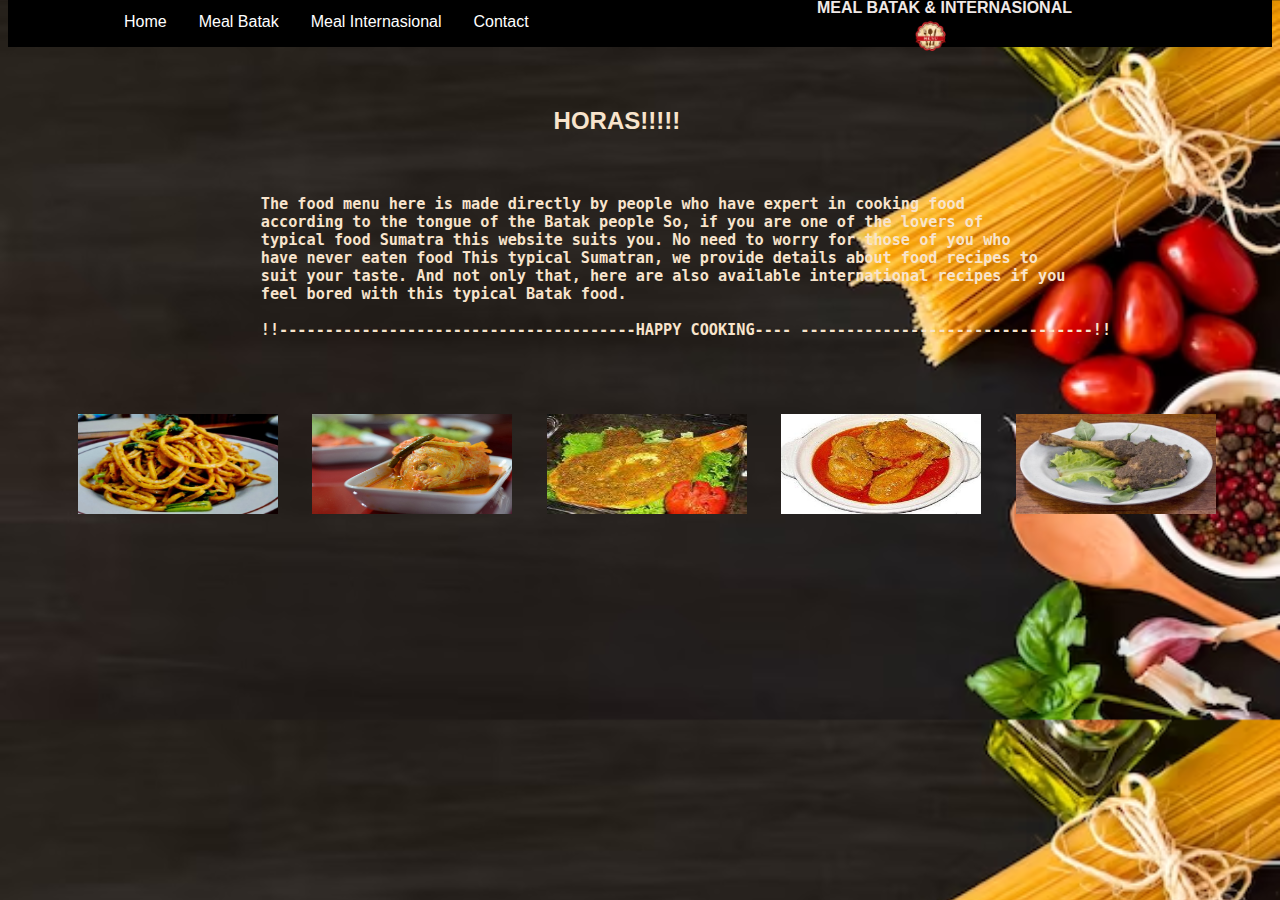
<file: gdsc/index.html>
<!DOCTYPE html>
<html lang="en">
    <head>
        <title>
            MENU MAKANAN
        </title>
        <meta charset="UTF-8">
        <link rel="stylesheet" href="styles.css">

    </head>
<body>
    <div id= "cont">
    <div id = "judul">
        <h1>MEAL BATAK & INTERNASIONAL</h1>
        <p><img src="foto/mnu (2).png " style="float: right; width:75px; "></p>
        <ul>
            <li ><a href="index.html">Home</a></li>
            <li ><a href="menu.html">Meal Batak</a></li>
            <li ><a href="search.html">Meal Internasional</a></li>
            <li ><a href="#home">Contact</a></li>


            
        </ul>
    </div>

    </div>
    <div class = "ucapan">
        <h2>HORAS!!!!! </h2>
      <h3>The food menu here is made directly by people who have
             expert in cooking  food <br> according to the tongue of the Batak people
             So, if you are one of the lovers of <br> typical food Sumatra this website
             suits you. No need to worry for those of you who <br> have never eaten food
             This typical Sumatran, we provide details about food recipes to <br> suit
             your taste. And not only that, here are also available international recipes if you <br>
             feel bored with this typical Batak food.<br><br>
              <b>!!---------------------------------------HAPPY COOKING---- --------------------------------!!<b></h3>
    </div>

    <div class ="IMG">
        <img src="foto/img1.JPG " style="width:200px; height: 100px;
        margin-left:30px; padding: 40px;" >
        
         <img src="foto/img2.jpg " style="width:200px; height: 100px;
        margin-left:100px; padding: 40px;" >
        <img src="foto/img3.jpeg " style="width:200px; height: 100px;
        margin-left:100px; padding: 40px;" >

        <img src="foto/img4.jpg " style="width:200px; height: 100px;
        margin-left:100px; padding: 40px;" >
        <img src="foto/img5.jpeg " style="width:200px; height: 100px;
        margin-left:100px; padding: 40px;" >



       
    </div>
    <script src="java.js">  </script>

</body>


</html>
</file>
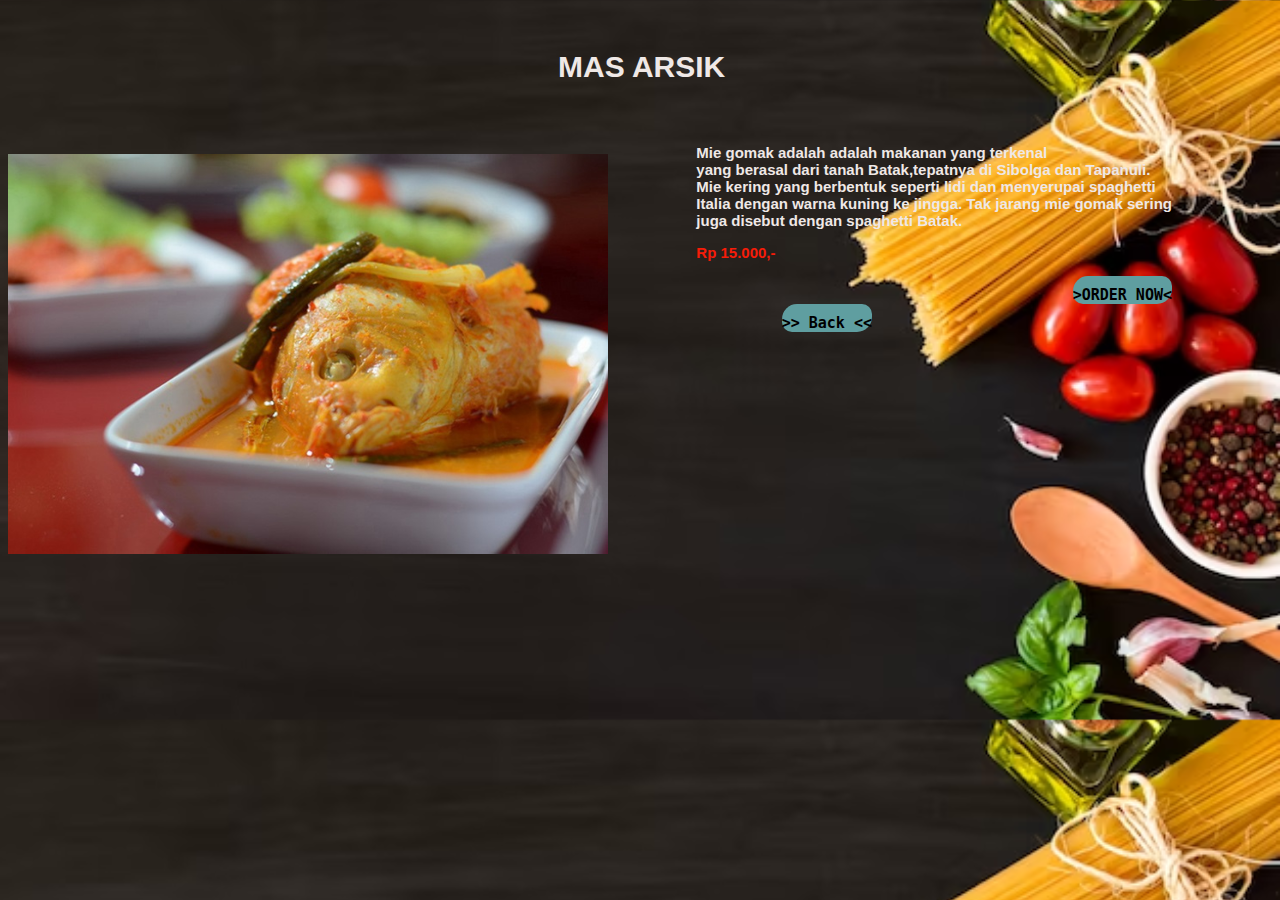
<file: gdsc/arsik.html>
<!DOCTYPE html>
<html lang="en">
    <head>
        <title>
            MENU MAKANAN
        </title>
        <meta charset="UTF-8">
        <link rel="stylesheet" href="styles.css">

    </head>
    <body>
  
        
        <div class="page">
        <h5>MAS ARSIK</h5>
        <h6> Mie gomak adalah adalah makanan yang terkenal <br>yang berasal dari tanah Batak,tepatnya di Sibolga dan Tapanuli.<br>
            Mie kering yang berbentuk seperti lidi dan menyerupai spaghetti<br>Italia dengan warna kuning ke jingga. Tak jarang mie gomak sering <br>juga disebut dengan spaghetti Batak.
           <p style="color: rgb(247, 28, 8);">Rp 15.000,-</p>
           

           <a href="https://wa.me/6285880201215?text=Halo?"> >ORDER NOW< <br></a>
           <div class="back"><a href="menu.html" > >>  Back   <<</div>
        </h6>
        </div>
        <div class="img2">
        <img src="foto/img2.jpg" width="600" height="400" >
    </div>
    </body>
</html>
</file>
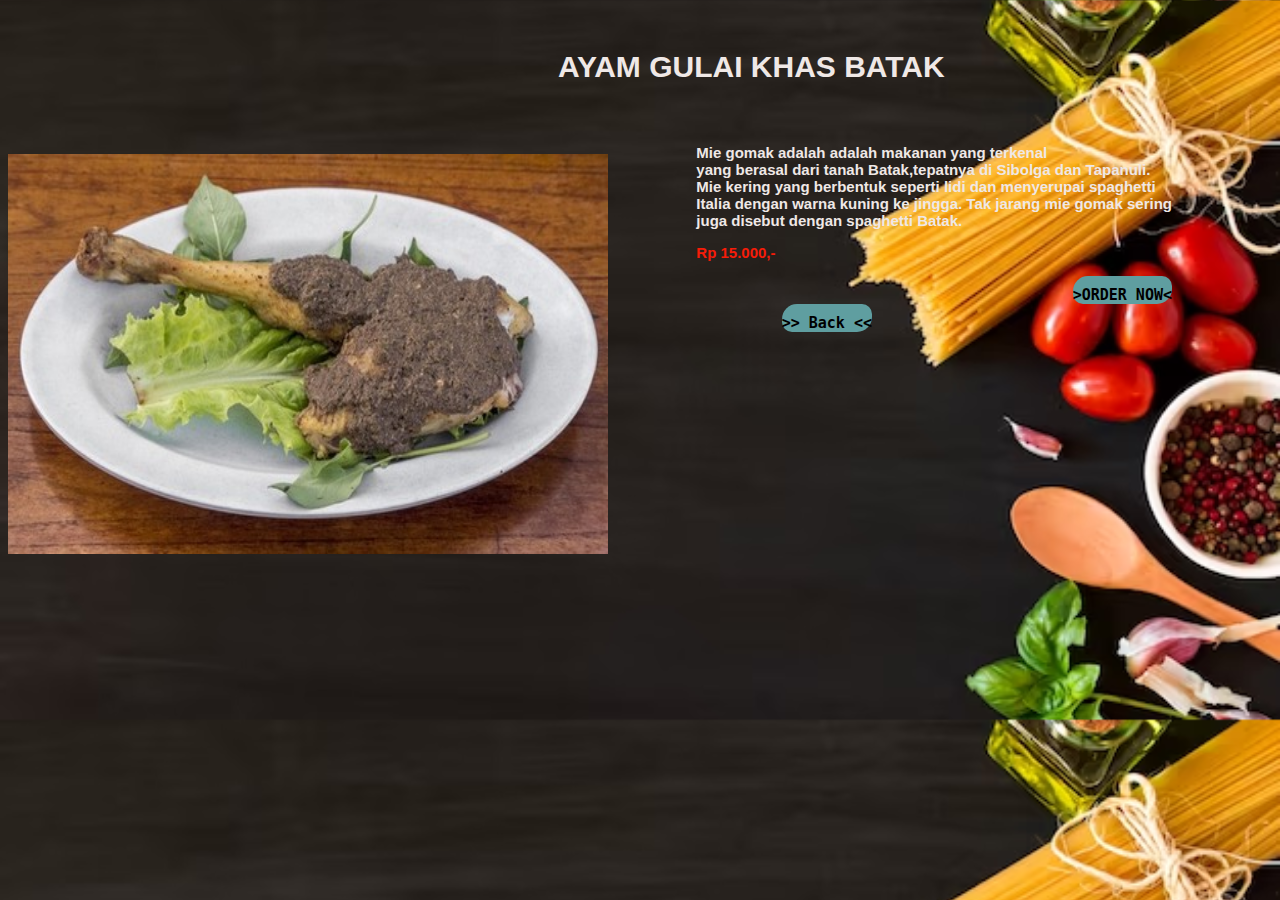
<file: gdsc/ayam.html>
<!DOCTYPE html>
<html lang="en">
    <head>
        <title>
            MENU MAKANAN
        </title>
        <meta charset="UTF-8">
        <link rel="stylesheet" href="styles.css">

    </head>
    <body>
  
        
        <div class="page">
        <h5>AYAM GULAI KHAS BATAK</h5>
        <h6> Mie gomak adalah adalah makanan yang terkenal <br>yang berasal dari tanah Batak,tepatnya di Sibolga dan Tapanuli.<br>
            Mie kering yang berbentuk seperti lidi dan menyerupai spaghetti<br>Italia dengan warna kuning ke jingga. Tak jarang mie gomak sering <br>juga disebut dengan spaghetti Batak.
           <p style="color: rgb(247, 28, 8);">Rp 15.000,-</p>
           

           <a href="https://wa.me/6285880201215?text=Halo?"> >ORDER NOW< <br></a>
           <div class="back"><a href="menu.html" > >>  Back   <<</div>
        </h6>
        </div>
        <div class="img2">
        <img src="foto/img5.jpeg" width="600" height="400" >
    </div>
    </body>
</html>
</file>
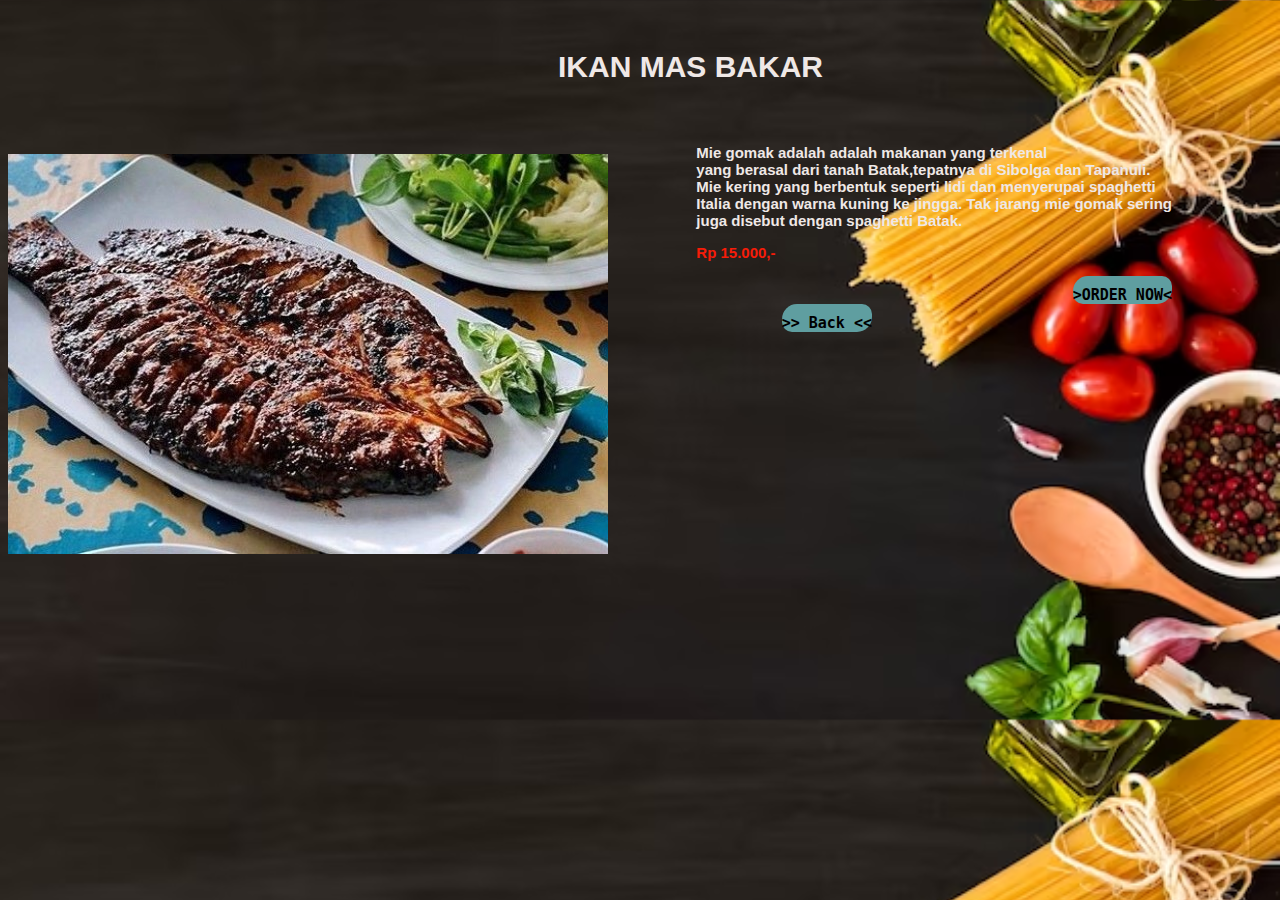
<file: gdsc/bakar.html>
<!DOCTYPE html>
<html lang="en">
    <head>
        <title>
            MENU MAKANAN
        </title>
        <meta charset="UTF-8">
        <link rel="stylesheet" href="styles.css">

    </head>
    <body>
  
        
        <div class="page">
        <h5> IKAN MAS BAKAR</h5>
        <h6> Mie gomak adalah adalah makanan yang terkenal <br>yang berasal dari tanah Batak,tepatnya di Sibolga dan Tapanuli.<br>
            Mie kering yang berbentuk seperti lidi dan menyerupai spaghetti<br>Italia dengan warna kuning ke jingga. Tak jarang mie gomak sering <br>juga disebut dengan spaghetti Batak.
           <p style="color: rgb(247, 28, 8);">Rp 15.000,-</p>
           

           <a href="https://wa.me/6285880201215?text=Halo?"> >ORDER NOW< <br></a>
           <div class="back"><a href="menu.html" > >>  Back   <<</div>
        </h6>
        </div>
        <div class="img2">
        <img src="foto/img7.jpg" width="600" height="400" >
    </div>
    </body>
</html>
</file>
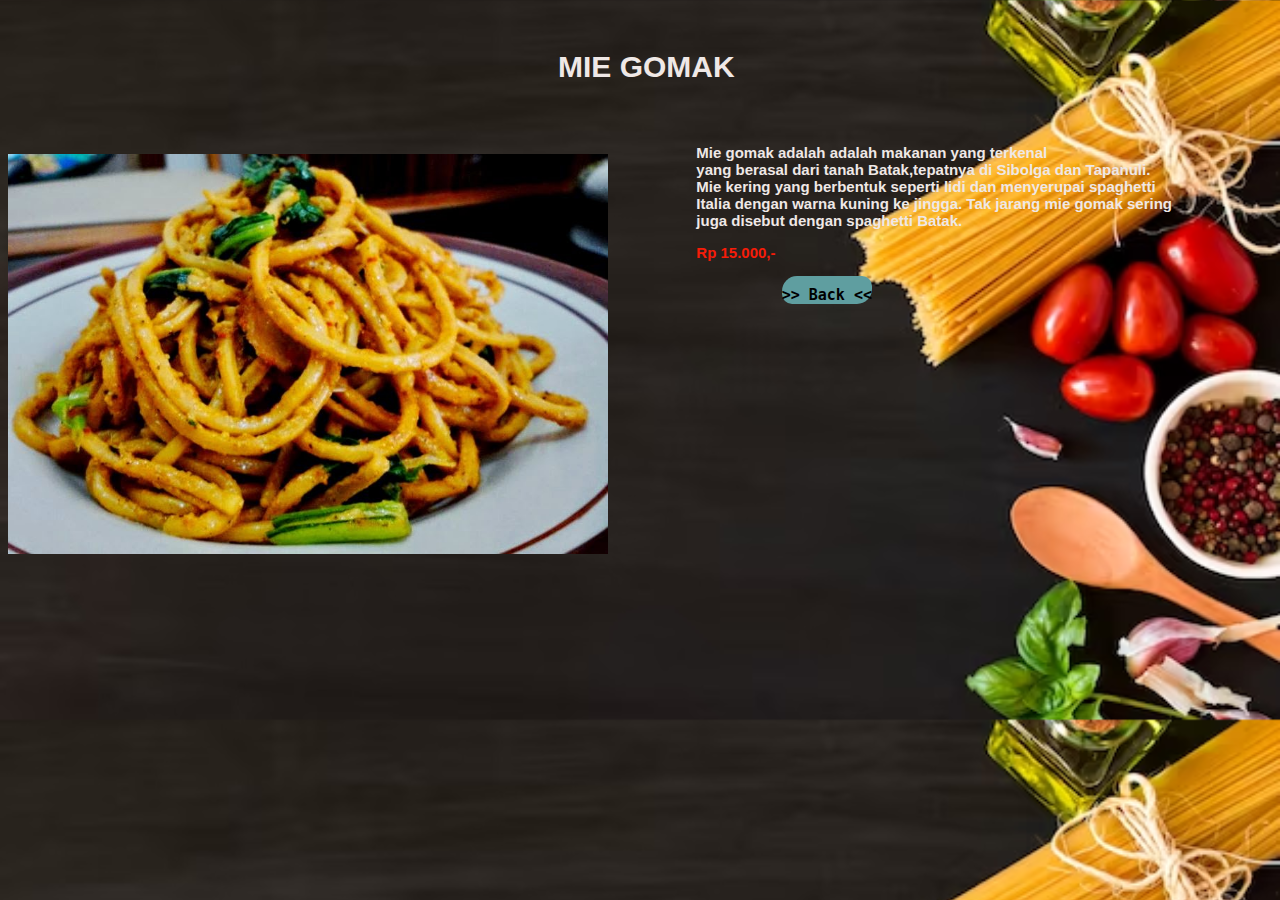
<file: gdsc/gomak.html>
<!DOCTYPE html>
<html lang="en">
    <head>
        <title>
            MENU MAKANAN
        </title>
        <meta charset="UTF-8">
        <link rel="stylesheet" href="styles.css">

    </head>
    <body>
        
        
        <div class="page">
        <h5>MIE GOMAK</h5>
        <h6> Mie gomak adalah adalah makanan yang terkenal <br>yang berasal dari tanah Batak,tepatnya di Sibolga dan Tapanuli.<br>
            Mie kering yang berbentuk seperti lidi dan menyerupai spaghetti<br>Italia dengan warna kuning ke jingga. Tak jarang mie gomak sering <br>juga disebut dengan spaghetti Batak.
           <p style="color: rgb(247, 28, 8);">Rp 15.000,-</p>
           

           
           <div class="back"><a href="menu.html" > >>  Back   <<</div>
        </h6>
        </div>
        <div class="img2">
        <img src="foto/img1.JPG" width="600" height="400" >
    </div>
    </body>
</html>
</file>
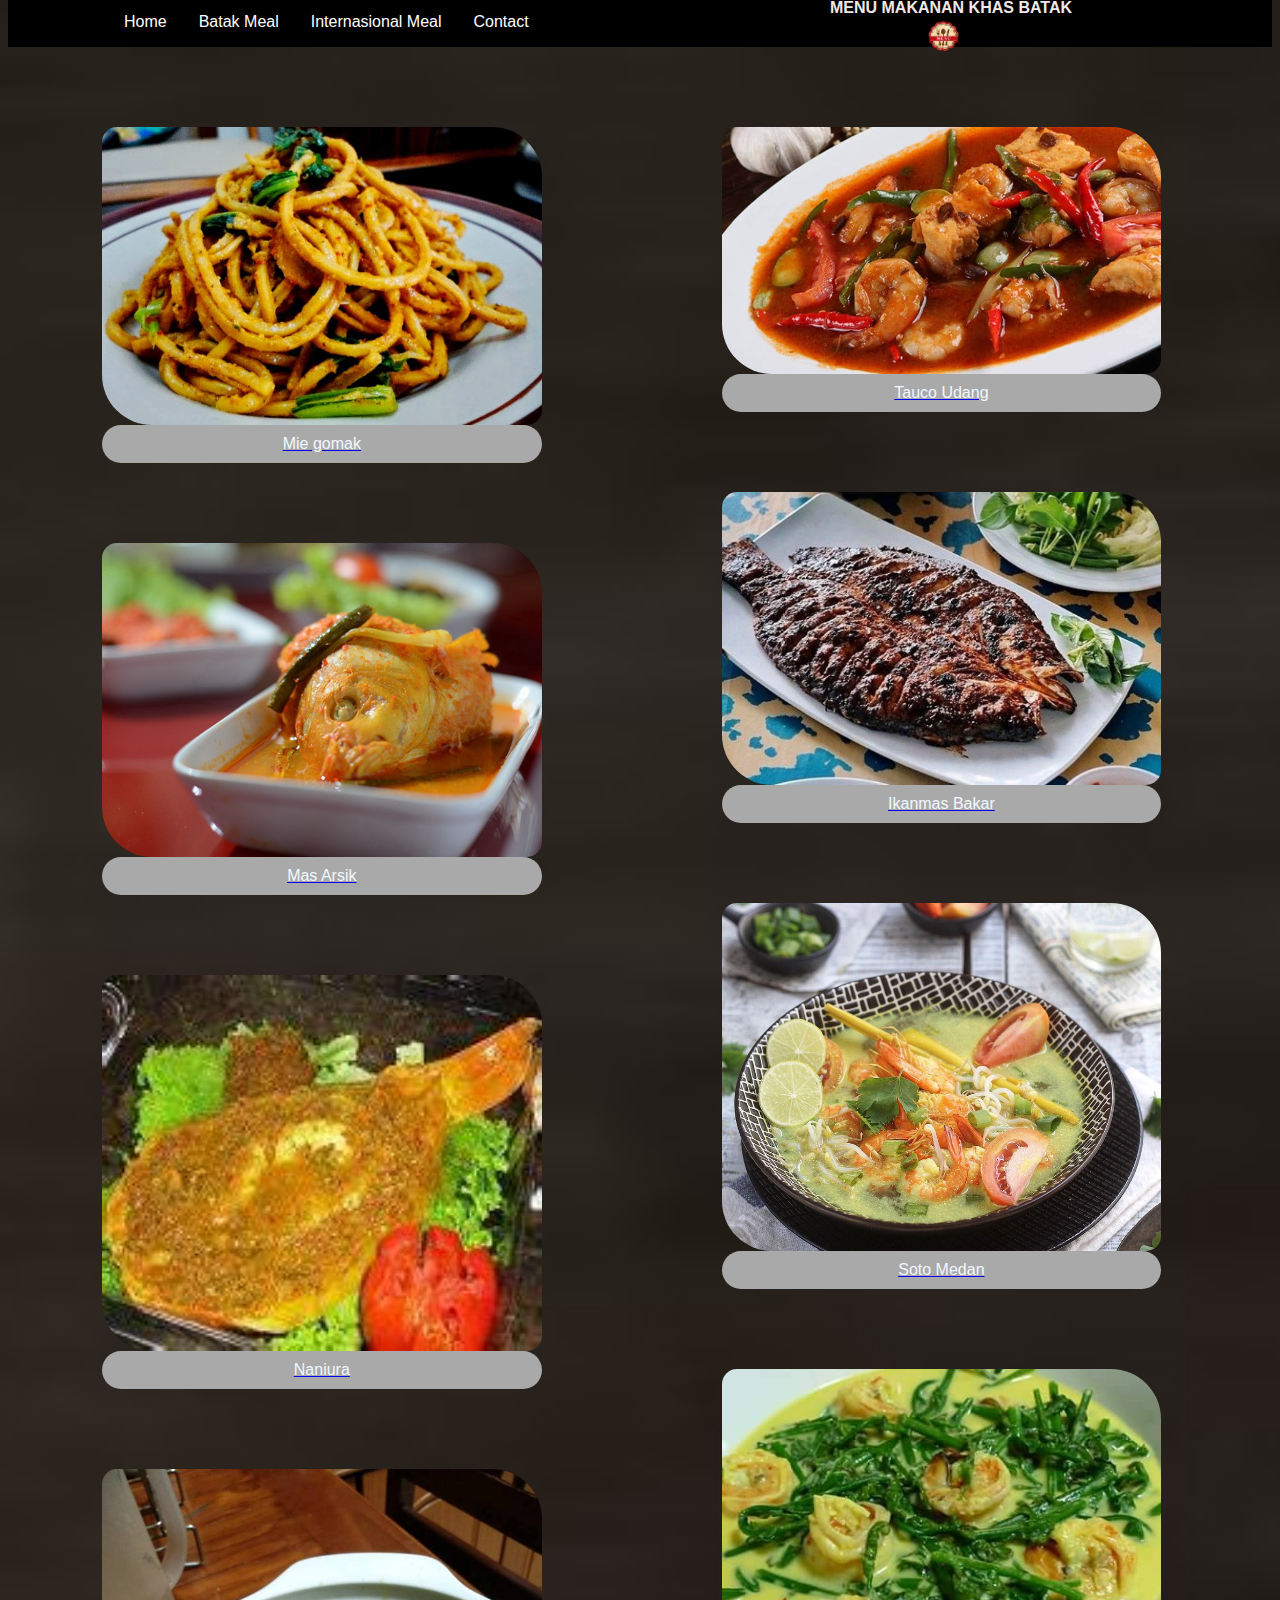
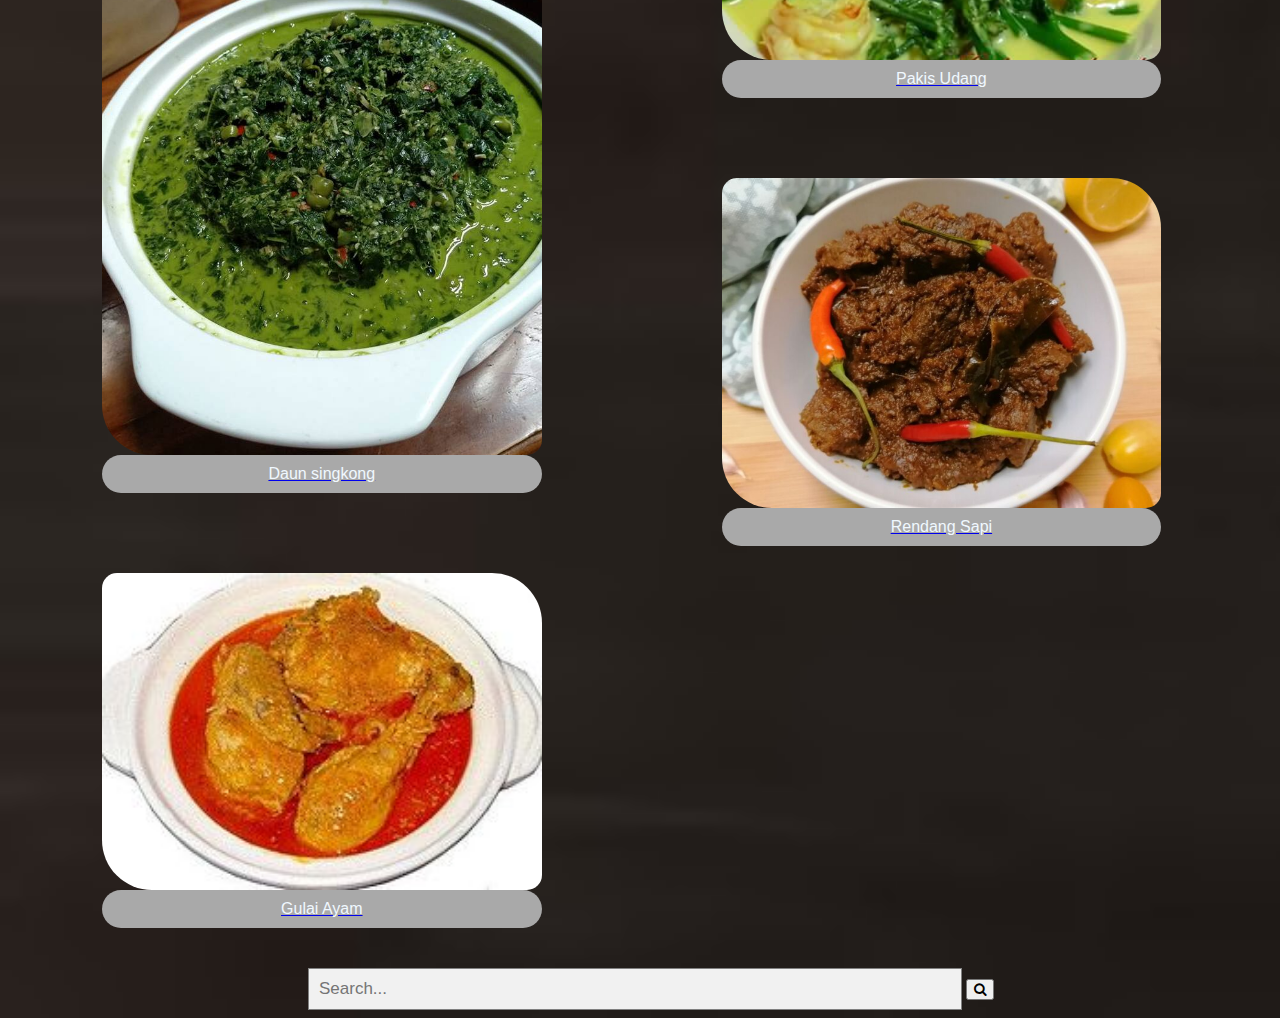
<file: gdsc/menu.html>
<!DOCTYPE html>
<html lang="en">
    <head>
        <title>
            MENU MAKANAN
        </title>
        <meta charset="UTF-8">
        <link rel="stylesheet" href="styles.css">
        <link rel="stylesheet" href="https://cdnjs.cloudflare.com/ajax/libs/font-awesome/4.7.0/css/font-awesome.min.css">

    </head>
<body>
    <div id= "cont">
    <div id = "judul">
        <h1>MENU MAKANAN KHAS BATAK</h1>
        <p><img src="foto/mnu (2).png " style="float: right; width:75px; "></p>
        <ul>
            <li ><a href="index.html">Home</a></li>
            <li ><a href="menu.html">Batak Meal</a></li>
            <li ><a href="search.html">Internasional Meal</a></li>
            <li ><a href="#Contact">Contact</a></li>


            
        </ul>
    </div>
    </div>
    <div class="row">
        <div class="column">
            <img src="foto/img1.JPG">
            <a href="gomak.html"><div class="desc">Mie gomak</div>
            </a>

            <img src="foto/img2.jpg">
            <a href="arsik.html"><div class="desc">Mas Arsik</div></a>
            <img src="foto/img3.jpeg">
            <a href="naniura.html"><div class="desc">Naniura</div></a>
            <img src="foto/img3.jpg">
            <a href="singkong.html"><div class="desc">Daun singkong</div></a>
            <img src="foto/img4.jpg">
            <a href="ayam.html"><div class="desc">Gulai Ayam</div></a>
    </div>

    <div class="column">
            <img src="foto/img6.jpg">
            <a href="tauco.html"><div class="desc">Tauco Udang</div></a>
            <img src="foto/img7.jpg">
            <a href="bakar.html"><div class="desc">Ikanmas Bakar</div></a>
            <img src="foto/img8.jpg">
            <a href="gomak.html"><div class="desc">Soto Medan</div></a>
            <img src="foto/img9.png">
            <a href="gomak.html"><div class="desc">Pakis Udang</div></a>
            <img src="foto/img10.jpg ">
            <a href="gomak.html"><div class="desc">Rendang Sapi</div></a>
    </div>

    



    </div>
    <div class="centered-search">
  <div class="header-search">
    <input type="text" id="keyword" class="header-title" placeholder="Search...">
    <button type="submit"><i class="fa fa-search"></i></button>
  </div>
</div>


<div id="data" class="centered"></div>
    

   


   
    <script src="java.js">  </script>
   
</body>


</html>
</file>
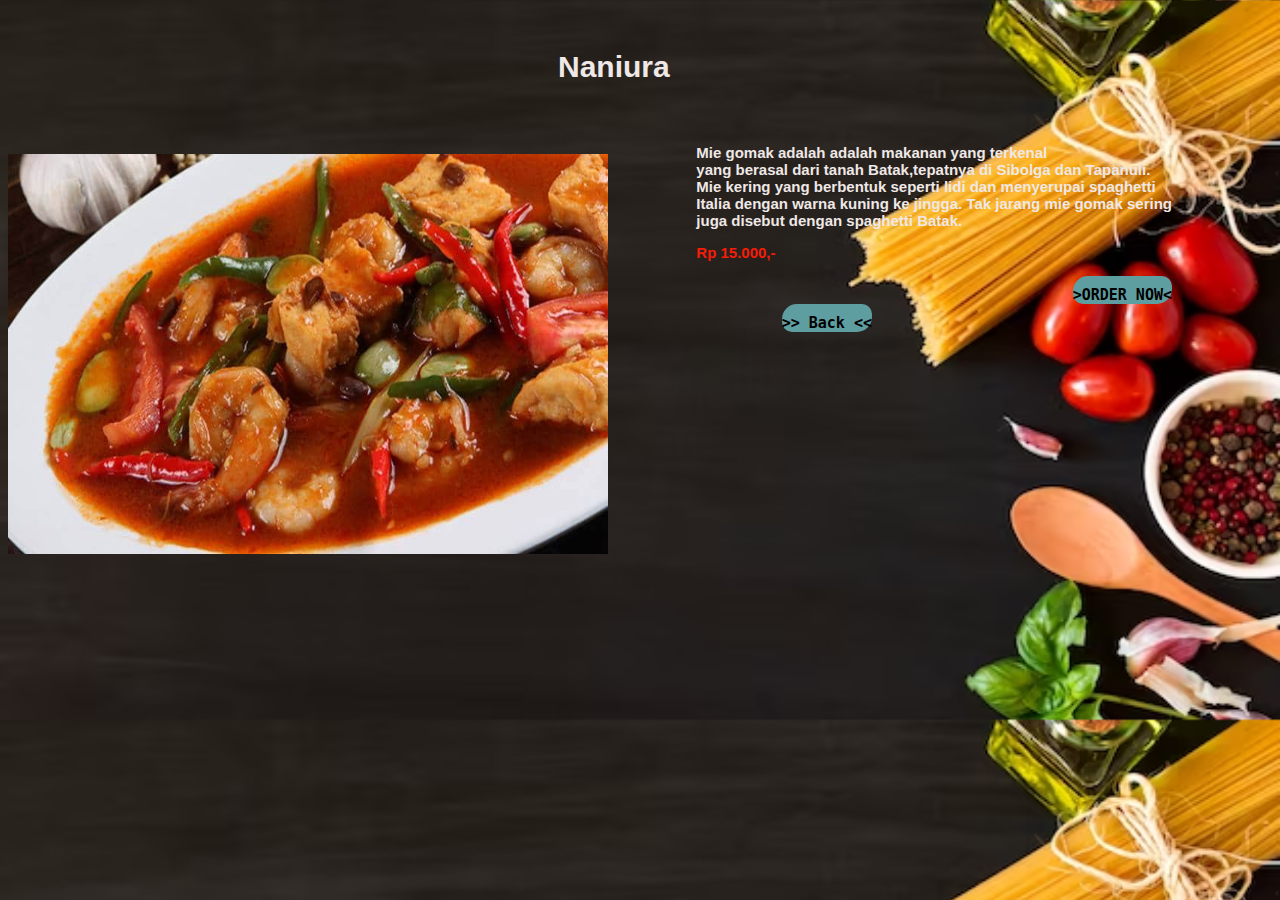
<file: gdsc/naniura.html>
<!DOCTYPE html>
<html lang="en">
    <head>
        <title>
            MENU MAKANAN
        </title>
        <meta charset="UTF-8">
        <link rel="stylesheet" href="styles.css">

    </head>
    <body>
  
        
        <div class="page">
        <h5>Naniura</h5>
        <h6> Mie gomak adalah adalah makanan yang terkenal <br>yang berasal dari tanah Batak,tepatnya di Sibolga dan Tapanuli.<br>
            Mie kering yang berbentuk seperti lidi dan menyerupai spaghetti<br>Italia dengan warna kuning ke jingga. Tak jarang mie gomak sering <br>juga disebut dengan spaghetti Batak.
           <p style="color: rgb(247, 28, 8);">Rp 15.000,-</p>
           

           <a href="https://wa.me/6285880201215?text=Halo?"> >ORDER NOW< <br></a>
           <div class="back"><a href="menu.html" > >>  Back   <<</div>
        </h6>
        </div>
        <div class="img2">
        <img src="foto/img6.jpg" width="600" height="400" >
    </div>
    </body>
</html>
</file>
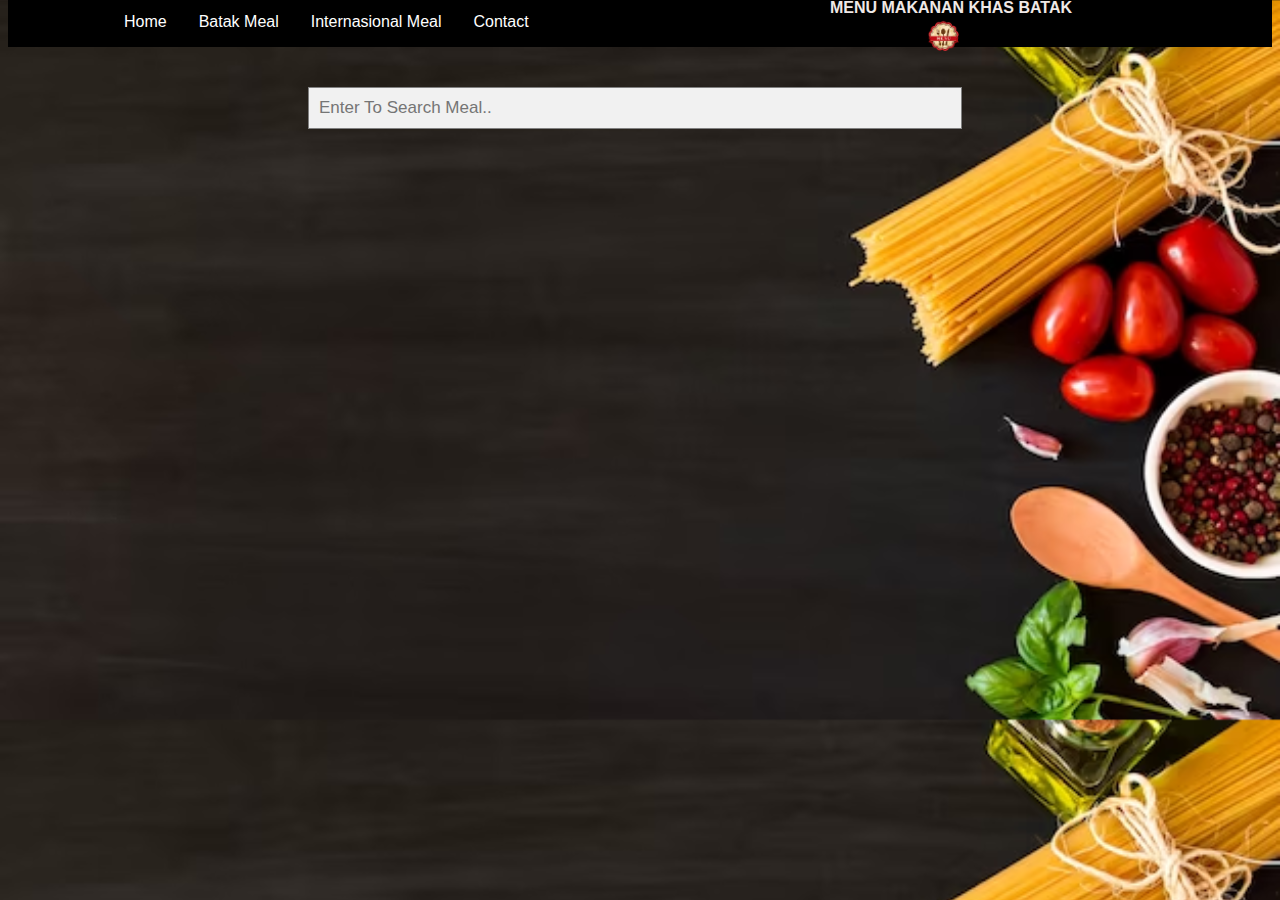
<file: gdsc/search.html>
<!DOCTYPE html>
<html lang="en">
    <head>
        <title>
            MENU MAKANAN
        </title>
        <meta charset="UTF-8">
        <link rel="stylesheet" href="styles.css">
        <link rel="stylesheet" href="https://cdnjs.cloudflare.com/ajax/libs/font-awesome/4.7.0/css/font-awesome.min.css">

    </head>
<body>
    <div id= "cont">
    <div id = "judul">
        <h1>MENU MAKANAN KHAS BATAK</h1>
        <p><img src="foto/mnu (2).png " style="float: right; width:75px; "></p>
        <ul>
            <li ><a href="index.html">Home</a></li>
            <li ><a href="menu.html">Batak Meal</a></li>
            <li ><a href="search.html">Internasional Meal</a></li>
            <li ><a href="#home">Contact</a></li>


            
        </ul>
    </div>

    </div>

    <div class="centered-search">
  <div class="header-search">
    <input type="text" id="keyword" class="header-title" placeholder="Enter To Search Meal..">
    
  </div>
</div>

<div id="data" class="centered"></div>
    

   


   
    <script src="java.js">  </script>

</body>


</html>
</file>
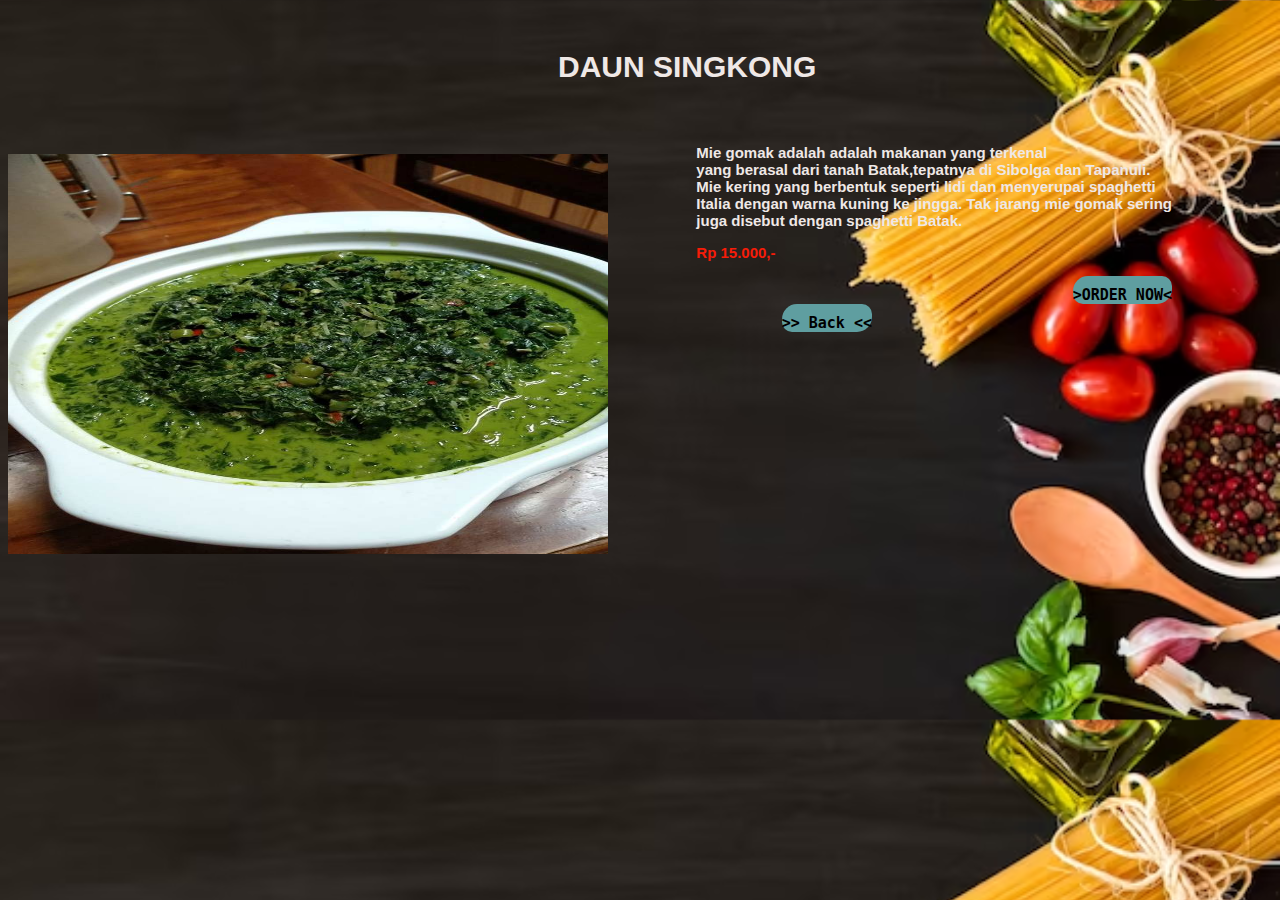
<file: gdsc/singkong.html>
<!DOCTYPE html>
<html lang="en">
    <head>
        <title>
            MENU MAKANAN
        </title>
        <meta charset="UTF-8">
        <link rel="stylesheet" href="styles.css">

    </head>
    <body>
  
        
        <div class="page">
        <h5>DAUN SINGKONG</h5>
        <h6> Mie gomak adalah adalah makanan yang terkenal <br>yang berasal dari tanah Batak,tepatnya di Sibolga dan Tapanuli.<br>
            Mie kering yang berbentuk seperti lidi dan menyerupai spaghetti<br>Italia dengan warna kuning ke jingga. Tak jarang mie gomak sering <br>juga disebut dengan spaghetti Batak.
           <p style="color: rgb(247, 28, 8);">Rp 15.000,-</p>
           

           <a href="https://wa.me/6285880201215?text=Halo?"> >ORDER NOW< <br></a>
           <div class="back"><a href="menu.html" > >>  Back   <<</div>
        </h6>
        </div>
        <div class="img2">
        <img src="foto/img3.jpg" width="600" height="400" >
    </div>
    </body>
</html>
</file>
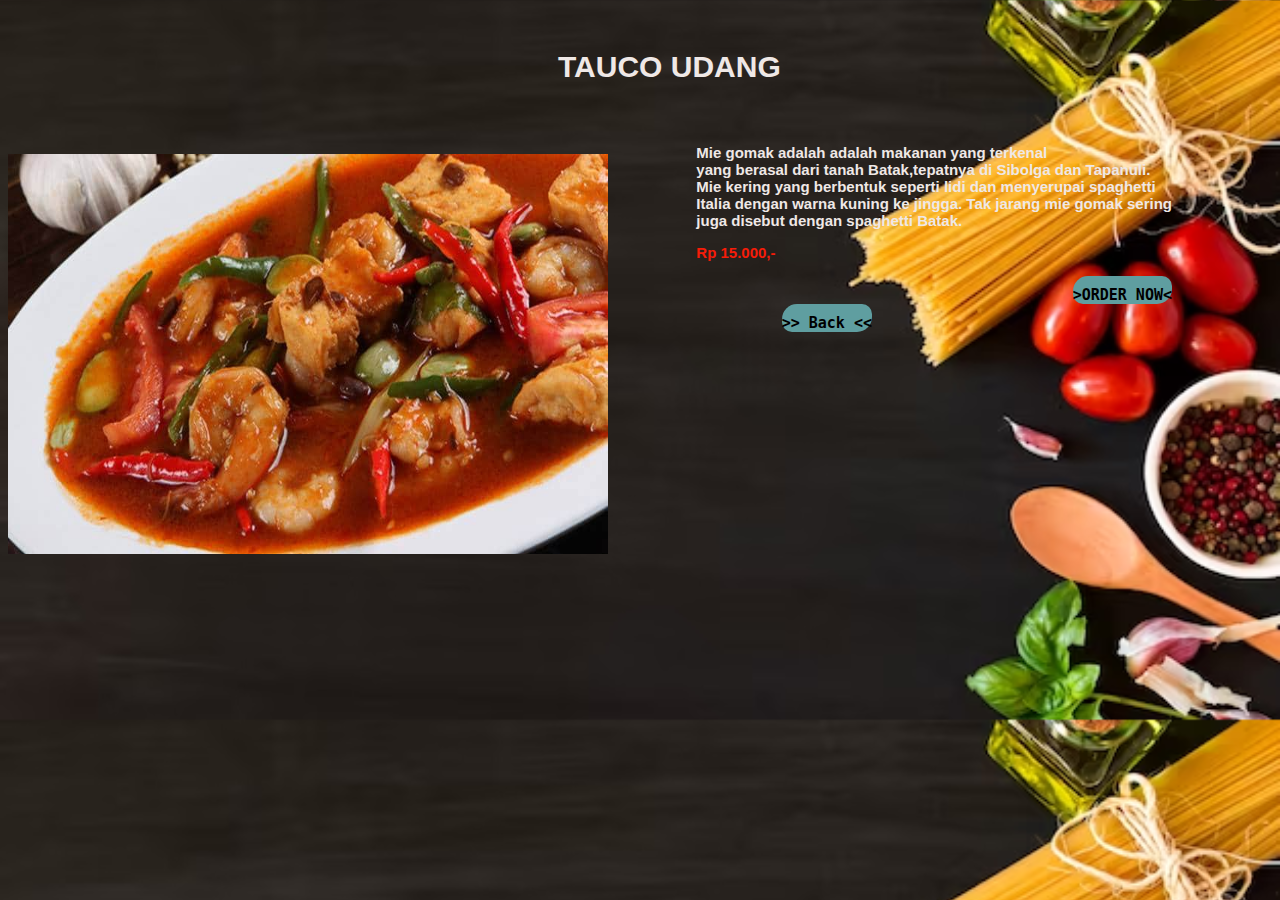
<file: gdsc/tauco.html>
<!DOCTYPE html>
<html lang="en">
    <head>
        <title>
            MENU MAKANAN
        </title>
        <meta charset="UTF-8">
        <link rel="stylesheet" href="styles.css">

    </head>
    <body>
  
        
        <div class="page">
        <h5>TAUCO UDANG</h5>
        <h6> Mie gomak adalah adalah makanan yang terkenal <br>yang berasal dari tanah Batak,tepatnya di Sibolga dan Tapanuli.<br>
            Mie kering yang berbentuk seperti lidi dan menyerupai spaghetti<br>Italia dengan warna kuning ke jingga. Tak jarang mie gomak sering <br>juga disebut dengan spaghetti Batak.
           <p style="color: rgb(247, 28, 8);">Rp 15.000,-</p>
           

           <a href="https://wa.me/6285880201215?text=Halo?"> >ORDER NOW< <br></a>
           <div class="back"><a href="menu.html" > >>  Back   <<</div>
        </h6>
        </div>
        <div class="img2">
        <img src="foto/img6.jpg" width="600" height="400" >
    </div>
    </body>
</html>
</file>
<file: gdsc/styles.css>
body{
    background-image: url("foto/bg.avif");
    color: rgb(239, 232, 230);
    font-family:cursive;
    background-size: cover;
}




#cont{
    background-color: black;
    background-size: cover;
    margin-top: -19px;
    
}


#judul h1{
    float: right ;
    font-size: 100%;
    line-height: 0;
    margin-right: 200px;
    
}

img{
    margin-top: 20px;
    margin-right: -150px;
}
#judul ul{
    list-style-type: none;
    margin: 0;
    padding: 0;
    overflow: hidden;
    margin-left: 100px;
   
   
    

}

#judul li{
    float: left;

}

#judul li a{
    display: block;
  text-align: center;
  color: white;
  text-decoration: none;
  padding: 16px;
  
   
}

#judul li a:hover{
    background-color:rgb(9, 22, 32);
}

h2{
    font-family: 'Lucida Sans', 'Lucida Sans Regular', 'Lucida Grande', 'Lucida Sans Unicode', Geneva, Verdana, sans-serif;
    margin-left: 40%;
    padding:40px;
    color: rgb(248, 228, 204);
}
h3{
    font-family:monospace;
     margin-left: 20%;
     text-align: justify;
    padding:0px;
    color: rgb(248, 228, 204);
}
    
.row {
  display: -ms-flexbox; /* IE10 */
  display: flex;
  -ms-flex-wrap: wrap; /* IE10 */
  flex-wrap: wrap;
  padding: 0 4px;
}

/* Create four equal columns that sits next to each other */
.column {
  -ms-flex: 25%; /* IE10 */
  flex: 25%;
  max-width: 35%;
  padding: 0 90px;
}

.column img {
  margin-top: 80px;
  vertical-align: middle;
  width: 100%;
  border-radius: 15px 50px;
}

.desc{
    text-align: center;
    cursor: pointer;
    text-decoration:none;
    color: aliceblue;
    background-color:darkgray;
    border-radius: 100px;
    padding: 10px;
}

.desc:hover{
    background-color:dimgrey;
    
}

.page h6{
    float: right;
    margin-right:100px ;
    font-size: 15px;
    margin-top: 10px;
}

.page h5{
    margin-left: 550px;
    font-size: 30px;
}


.page h6{
   margin-left: 0px;

   
}
.img2{
    width: 10px;
    height: fit-content;
    float: left;
}


.page a{
    background-color: cadetblue;
    color: aliceblue;
    text-decoration: none;
    float: right;
    padding-top: 10px;
    border-radius: 15px 10px;
    color: black;
    font-family:monospace
}

.page a:hover{
    background-color: darkslategrey;

}

.back a{
    margin-right: 300px;
    
}

body {
  font-family: Arial;
}


.centered-search input[type=text] {
  padding: 10px;
  font-size: 17px;
  border: 1px solid grey;
  margin-top: 40px;
  width: 50%;
  background: #f1f1f1;
}


.centered-search :after {
  content: "";
  clear: both;
  display: table;
}

#keyword{
  margin-left:300px;
}
</file>
